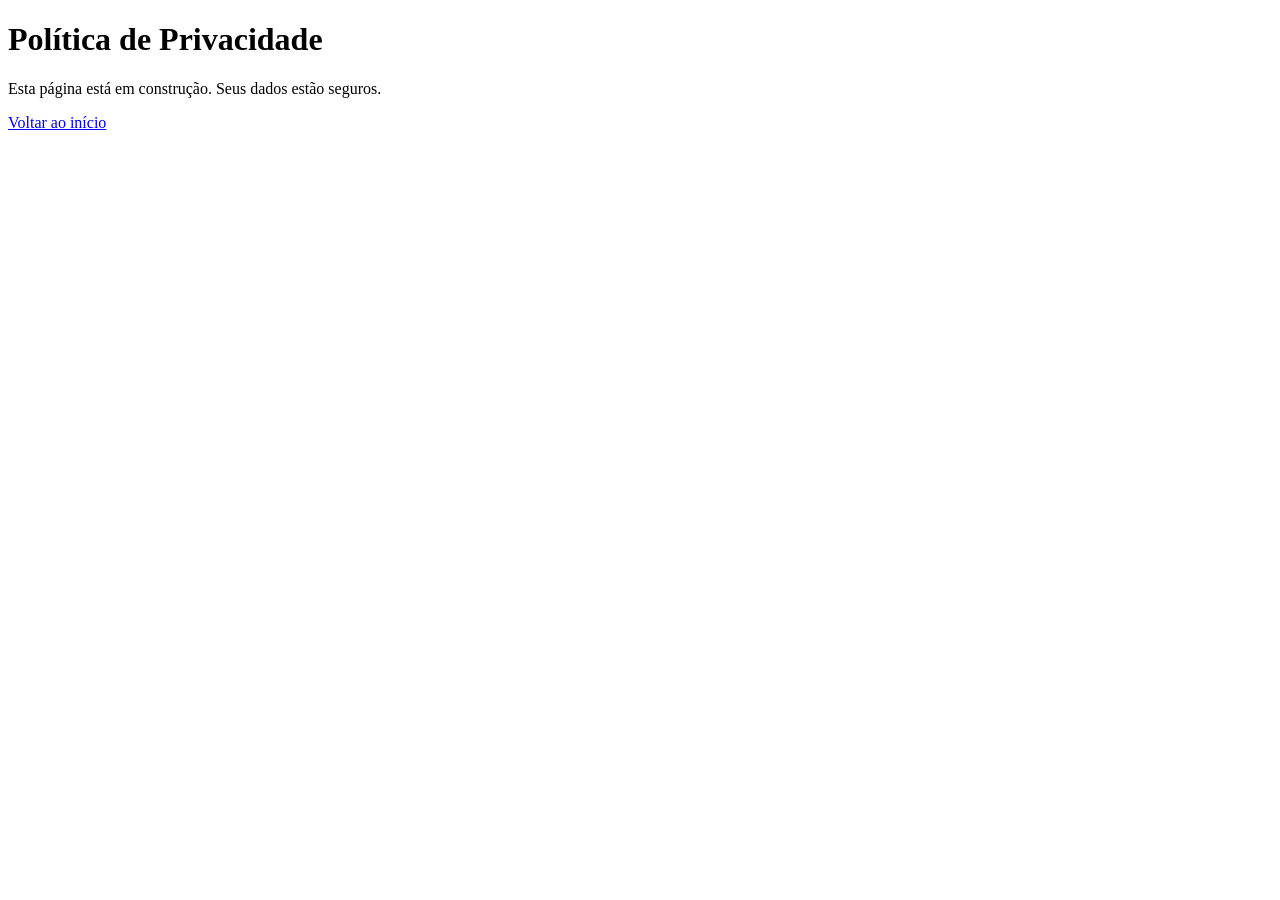
<file: privacidade.html>
<!DOCTYPE html><html lang="pt-BR"><head><meta charset="UTF-8"><title>Privacidade</title></head><body><h1>Política de Privacidade</h1><p>Esta página está em construção. Seus dados estão seguros.</p><a href="index.html">Voltar ao início</a></body></html>
</file>
